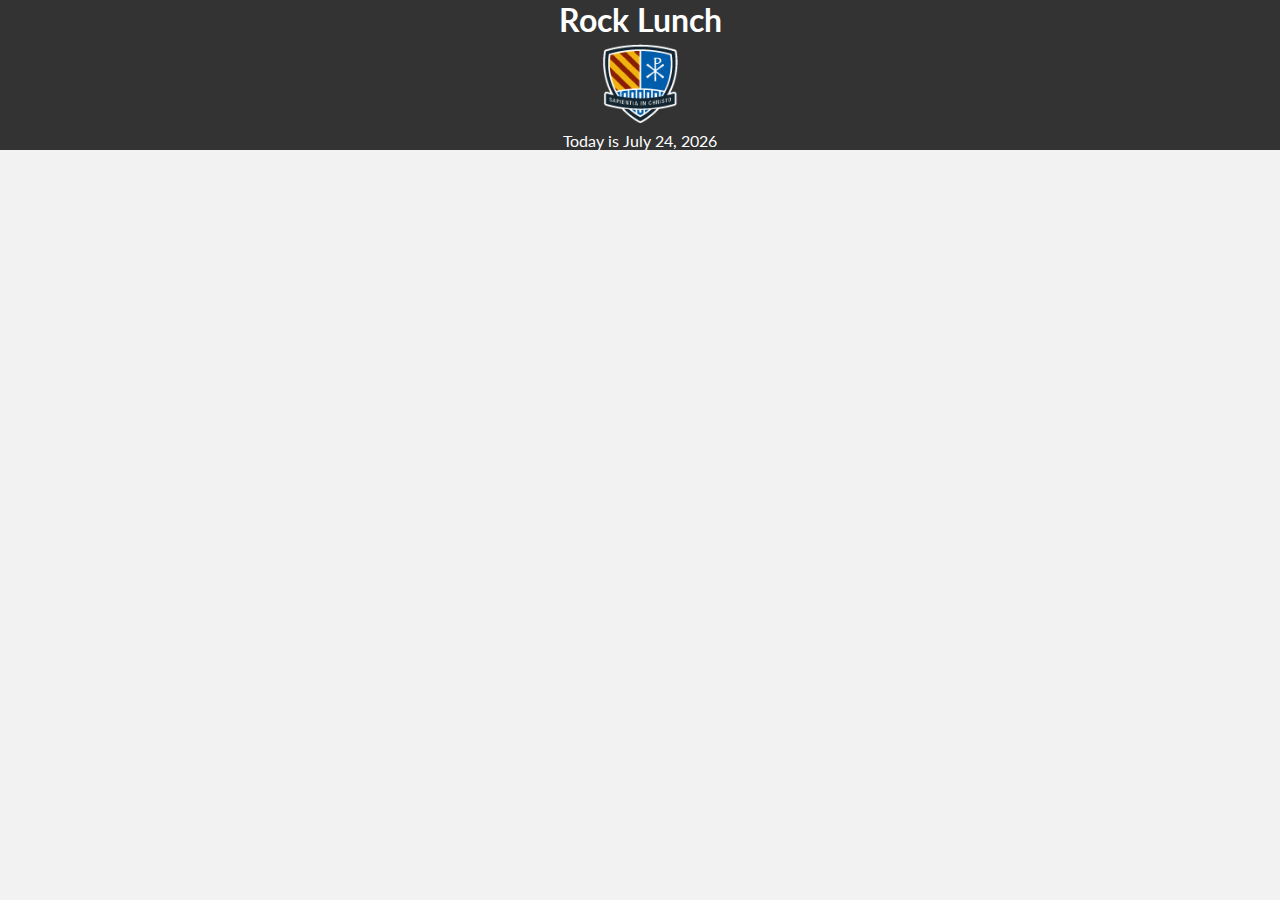
<file: Lunch/site/header.html>
<!DOCTYPE html>
<html lang="en">

<head>
  <meta name="viewport" content="width=device-width, initial-scale=1">
  <link href='https://fonts.googleapis.com/css?family=Lato:300' rel='stylesheet' type='text/css'>
  <link type="text/css" rel="stylesheet" href="main.css" />
  <script src="jquery-1.11.3.min.js"></script>
  <script src="mod-plugins.js"></script>
  <!--<script src="jquery.mobile-1.4.5.min.js"></script>-->
  <script src="moment.min.js"></script>
  <script src="main.js"></script>
</head>

<body>
  <div id="header">
    <h1>Rock Lunch</h1>
    <img src="rockhurst.png" width="75px" alt="Rockhurst" />
    <p id="todaysdate"></p>
  </div>
  <div id="content"><!-- this tag is closed in footer.html -->
</file>
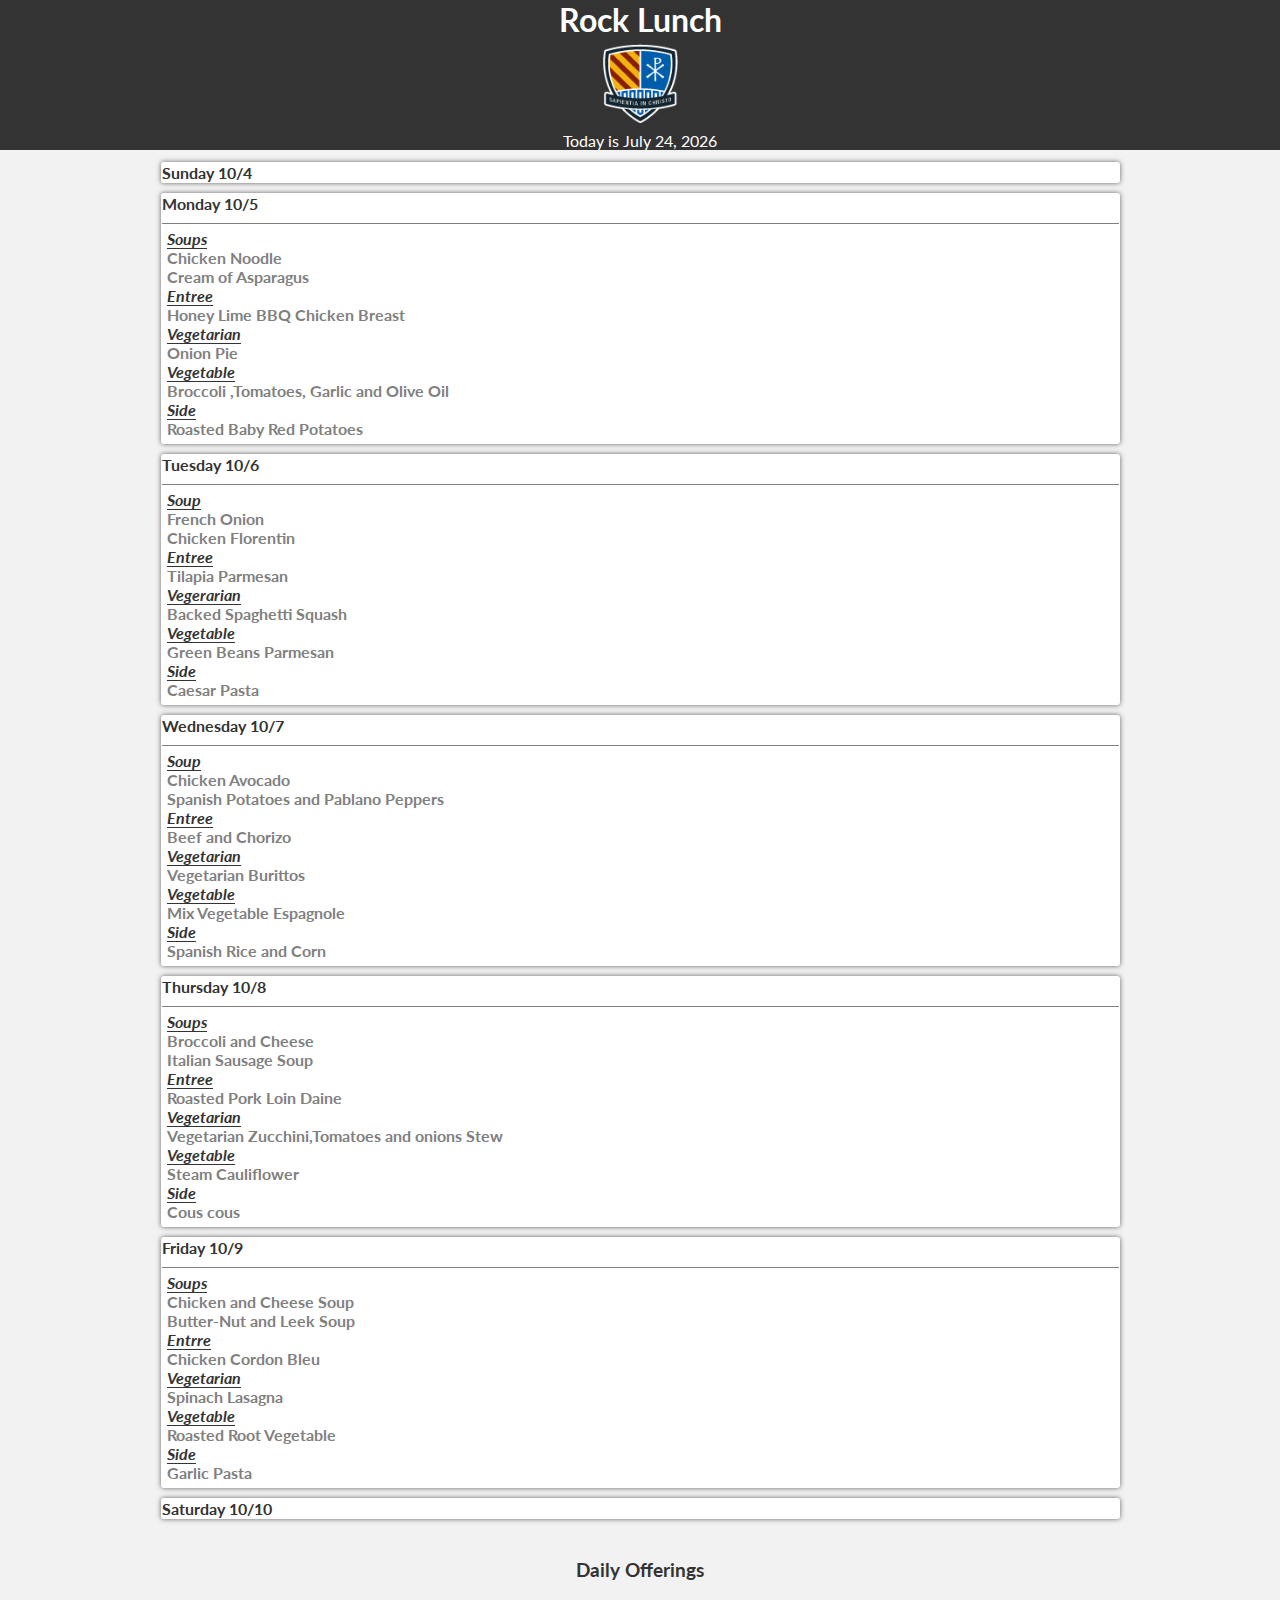
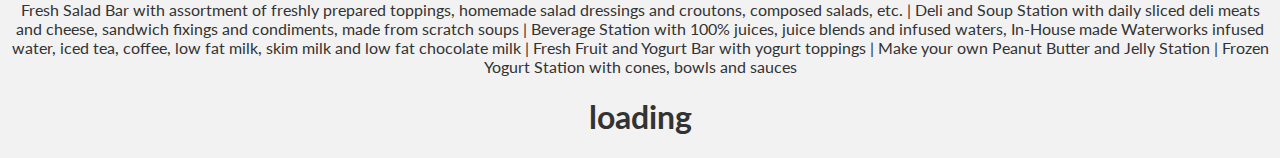
<file: Lunch/site/week.html>
<!-- not used by the app - just a copy from source -->
<!DOCTYPE html>
<html lang="en">

<head>
  <meta name="viewport" content="width=device-width, initial-scale=1">
  <link href='https://fonts.googleapis.com/css?family=Lato:300' rel='stylesheet' type='text/css'>
  <link type="text/css" rel="stylesheet" href="main.css" />
  <script src="jquery-1.11.3.min.js"></script>
  <script src="mod-plugins.js"></script>
  <script src="jquery.mobile-1.4.5.min.js"></script>
  <script src="moment.min.js"></script>
  <script src="main.js"></script>
</head>

<body>
  <div id="header">
    <h1>Rock Lunch</h1>
    <img src="rockhurst.png" width="75px" alt="Rockhurst" />
    <p id="todaysdate"></p>
  </div>
  <div id="content">
<div id='flik_calendar_week'>
  <div class='calendar-nav-month no-print'>
    <button adj='-7' class='change-week btn btn-med btn-default' current_day='2015-10-07' print_month='2015-09-30'>
      << Last week </button>
  </div>
  <div class='calendar-nav-month no-print' style='text-align:center;'>
    <button adj='0' class='btn btn-med btn-default' current_day='2015-10-07' id='this_week'>
      This week
    </button>
  </div>
  <div class='calendar-nav-month no-print' style='text-align:right;'>
    <button adj='7' class='change-week btn btn-med btn-default' current_day='2015-10-07' print_month='2015-10-14'>
      Next week >>
    </button>
  </div>
  <br class='no-print'>
  <table id='table_calendar_week'>
    <tr>
      <td class='weekday weekend' day_no='2015-10-04' id='10415' this_date='10/4/15'>
        <h4>
          Sunday 10/4
          <div class='content' id='content_2015-10-04'>
          </div>
        </h4>
        <span id='content_2015-10-04'></span>
      </td>
      <td class='weekday' day_no='2015-10-05' id='10515' this_date='10/5/15'>
        <h4>
          Monday 10/5
          <div class='content' id='content_2015-10-05'>
            <div class='menu-container'>
              <div class='menu-location menu-upperschool' location='Upper School'>
                <div class='period' day_no='2015-10-05' id='upperschool_lunch' this_date='10/5/15'>
                  <span class='underline-color'>
                    <span class='period-value'>
                      Lunch
                    </span>
                  </span>
                  <div class='category category-week' day_no='2015-10-05' id='upperschool_lunch_soups' this_date='10/5/15'>
                    <span class='category-value'>
                      Soups
                    </span>
                    <div balanced='' class='item item-week' day_no='2015-10-05' id='upperschool_lunch_soups_chickennoodle' this_date='10/5/15'>
                      <span class='item-value' day_no='2015-10-05' this_date='10/5/15'>
                        Chicken Noodle
                      </span>
                    </div>
                    <div balanced='' class='item item-week' day_no='2015-10-05' id='upperschool_lunch_soups_creamofasparagus' this_date='10/5/15'>
                      <span class='item-value' day_no='2015-10-05' this_date='10/5/15'>
                        Cream of Asparagus
                      </span>
                    </div>
                  </div>
                  <div class='category category-week' day_no='2015-10-05' id='upperschool_lunch_entree' this_date='10/5/15'>
                    <span class='category-value'>
                      Entree
                    </span>
                    <div balanced='' class='item item-week' day_no='2015-10-05' id='upperschool_lunch_entree_honeylimebbqchickenbreast' this_date='10/5/15'>
                      <span class='item-value' day_no='2015-10-05' this_date='10/5/15'>
                        Honey Lime BBQ Chicken Breast
                      </span>
                    </div>
                  </div>
                  <div class='category category-week' day_no='2015-10-05' id='upperschool_lunch_vegetarian' this_date='10/5/15'>
                    <span class='category-value'>
                      Vegetarian
                    </span>
                    <div balanced='' class='item item-week' day_no='2015-10-05' id='upperschool_lunch_vegetarian_onionpie' this_date='10/5/15'>
                      <span class='item-value' day_no='2015-10-05' this_date='10/5/15'>
                        Onion Pie
                      </span>
                    </div>
                  </div>
                  <div class='category category-week' day_no='2015-10-05' id='upperschool_lunch_vegetable' this_date='10/5/15'>
                    <span class='category-value'>
                      Vegetable
                    </span>
                    <div balanced='' class='item item-week' day_no='2015-10-05' id='upperschool_lunch_vegetable_broccolitomatoesgarlicandoliveoil' this_date='10/5/15'>
                      <span class='item-value' day_no='2015-10-05' this_date='10/5/15'>
                        Broccoli ,Tomatoes, Garlic and Olive Oil
                      </span>
                    </div>
                  </div>
                  <div class='category category-week' day_no='2015-10-05' id='upperschool_lunch_side' this_date='10/5/15'>
                    <span class='category-value'>
                      Side
                    </span>
                    <div balanced='' class='item item-week' day_no='2015-10-05' id='upperschool_lunch_side_roastedbabyredpotatoes' this_date='10/5/15'>
                      <span class='item-value' day_no='2015-10-05' this_date='10/5/15'>
                        Roasted Baby Red Potatoes
                      </span>
                    </div>
                  </div>
                </div>
              </div>
            </div>
          </div>
        </h4>
        <span id='content_2015-10-05'></span>
      </td>
      <td class='weekday' day_no='2015-10-06' id='10615' this_date='10/6/15'>
        <h4>
          Tuesday 10/6
          <div class='content' id='content_2015-10-06'>
            <div class='menu-container'>
              <div class='menu-location menu-upperschool' location='Upper School'>
                <div class='period' day_no='2015-10-06' id='upperschool_lunch' this_date='10/6/15'>
                  <span class='underline-color'>
                    <span class='period-value'>
                      Lunch
                    </span>
                  </span>
                  <div class='category category-week' day_no='2015-10-06' id='upperschool_lunch_soup' this_date='10/6/15'>
                    <span class='category-value'>
                      Soup
                    </span>
                    <div balanced='' class='item item-week' day_no='2015-10-06' id='upperschool_lunch_soup_frenchonion' this_date='10/6/15'>
                      <span class='item-value' day_no='2015-10-06' this_date='10/6/15'>
                        French Onion
                      </span>
                    </div>
                    <div balanced='' class='item item-week' day_no='2015-10-06' id='upperschool_lunch_soup_chickenflorentin' this_date='10/6/15'>
                      <span class='item-value' day_no='2015-10-06' this_date='10/6/15'>
                        Chicken Florentin
                      </span>
                    </div>
                  </div>
                  <div class='category category-week' day_no='2015-10-06' id='upperschool_lunch_entree' this_date='10/6/15'>
                    <span class='category-value'>
                      Entree
                    </span>
                    <div balanced='' class='item item-week' day_no='2015-10-06' id='upperschool_lunch_entree_tilapiaparmesan' this_date='10/6/15'>
                      <span class='item-value' day_no='2015-10-06' this_date='10/6/15'>
                        Tilapia Parmesan
                      </span>
                    </div>
                  </div>
                  <div class='category category-week' day_no='2015-10-06' id='upperschool_lunch_vegerarian' this_date='10/6/15'>
                    <span class='category-value'>
                      Vegerarian
                    </span>
                    <div balanced='' class='item item-week' day_no='2015-10-06' id='upperschool_lunch_vegerarian_backedspaghettisquash' this_date='10/6/15'>
                      <span class='item-value' day_no='2015-10-06' this_date='10/6/15'>
                        Backed Spaghetti Squash
                      </span>
                    </div>
                  </div>
                  <div class='category category-week' day_no='2015-10-06' id='upperschool_lunch_vegetable' this_date='10/6/15'>
                    <span class='category-value'>
                      Vegetable
                    </span>
                    <div balanced='' class='item item-week' day_no='2015-10-06' id='upperschool_lunch_vegetable_greenbeansparmesan' this_date='10/6/15'>
                      <span class='item-value' day_no='2015-10-06' this_date='10/6/15'>
                        Green Beans Parmesan
                      </span>
                    </div>
                  </div>
                  <div class='category category-week' day_no='2015-10-06' id='upperschool_lunch_side' this_date='10/6/15'>
                    <span class='category-value'>
                      Side
                    </span>
                    <div balanced='' class='item item-week' day_no='2015-10-06' id='upperschool_lunch_side_caesarpasta' this_date='10/6/15'>
                      <span class='item-value' day_no='2015-10-06' this_date='10/6/15'>
                        Caesar Pasta
                      </span>
                    </div>
                  </div>
                </div>
              </div>
            </div>
          </div>
        </h4>
        <span id='content_2015-10-06'></span>
      </td>
      <td class='weekday' day_no='2015-10-07' id='10715' this_date='10/7/15'>
        <h4>
          Wednesday 10/7
          <div class='content' id='content_2015-10-07'>
            <div class='menu-container'>
              <div class='menu-location menu-upperschool' location='Upper School'>
                <div class='period' day_no='2015-10-07' id='upperschool_lunch' this_date='10/7/15'>
                  <span class='underline-color'>
                    <span class='period-value'>
                      Lunch
                    </span>
                  </span>
                  <div class='category category-week' day_no='2015-10-07' id='upperschool_lunch_soup' this_date='10/7/15'>
                    <span class='category-value'>
                      Soup
                    </span>
                    <div balanced='' class='item item-week' day_no='2015-10-07' id='upperschool_lunch_soup_chickenavocado' this_date='10/7/15'>
                      <span class='item-value' day_no='2015-10-07' this_date='10/7/15'>
                        Chicken Avocado
                      </span>
                    </div>
                    <div balanced='' class='item item-week' day_no='2015-10-07' id='upperschool_lunch_soup_spanishpotatoesandpablanopeppers' this_date='10/7/15'>
                      <span class='item-value' day_no='2015-10-07' this_date='10/7/15'>
                        Spanish Potatoes and Pablano Peppers
                      </span>
                    </div>
                  </div>
                  <div class='category category-week' day_no='2015-10-07' id='upperschool_lunch_entree' this_date='10/7/15'>
                    <span class='category-value'>
                      Entree
                    </span>
                    <div balanced='' class='item item-week' day_no='2015-10-07' id='upperschool_lunch_entree_beefandchorizo' this_date='10/7/15'>
                      <span class='item-value' day_no='2015-10-07' this_date='10/7/15'>
                        Beef and Chorizo
                      </span>
                    </div>
                  </div>
                  <div class='category category-week' day_no='2015-10-07' id='upperschool_lunch_vegetarian' this_date='10/7/15'>
                    <span class='category-value'>
                      Vegetarian
                    </span>
                    <div balanced='' class='item item-week' day_no='2015-10-07' id='upperschool_lunch_vegetarian_vegetarianburittos' this_date='10/7/15'>
                      <span class='item-value' day_no='2015-10-07' this_date='10/7/15'>
                        Vegetarian Burittos
                      </span>
                    </div>
                  </div>
                  <div class='category category-week' day_no='2015-10-07' id='upperschool_lunch_vegetable' this_date='10/7/15'>
                    <span class='category-value'>
                      Vegetable
                    </span>
                    <div balanced='' class='item item-week' day_no='2015-10-07' id='upperschool_lunch_vegetable_mixvegetableespagnole' this_date='10/7/15'>
                      <span class='item-value' day_no='2015-10-07' this_date='10/7/15'>
                        Mix Vegetable Espagnole
                      </span>
                    </div>
                  </div>
                  <div class='category category-week' day_no='2015-10-07' id='upperschool_lunch_side' this_date='10/7/15'>
                    <span class='category-value'>
                      Side
                    </span>
                    <div balanced='' class='item item-week' day_no='2015-10-07' id='upperschool_lunch_side_spanishriceandcorn' this_date='10/7/15'>
                      <span class='item-value' day_no='2015-10-07' this_date='10/7/15'>
                        Spanish Rice and Corn
                      </span>
                    </div>
                  </div>
                </div>
              </div>
            </div>
          </div>
        </h4>
        <span id='content_2015-10-07'></span>
      </td>
      <td class='weekday' day_no='2015-10-08' id='10815' this_date='10/8/15'>
        <h4>
          Thursday 10/8
          <div class='content' id='content_2015-10-08'>
            <div class='menu-container'>
              <div class='menu-location menu-upperschool' location='Upper School'>
                <div class='period' day_no='2015-10-08' id='upperschool_lunch' this_date='10/8/15'>
                  <span class='underline-color'>
                    <span class='period-value'>
                      Lunch
                    </span>
                  </span>
                  <div class='category category-week' day_no='2015-10-08' id='upperschool_lunch_soups' this_date='10/8/15'>
                    <span class='category-value'>
                      Soups
                    </span>
                    <div balanced='' class='item item-week' day_no='2015-10-08' id='upperschool_lunch_soups_broccoliandcheese' this_date='10/8/15'>
                      <span class='item-value' day_no='2015-10-08' this_date='10/8/15'>
                        Broccoli and Cheese
                      </span>
                    </div>
                    <div balanced='' class='item item-week' day_no='2015-10-08' id='upperschool_lunch_soups_italiansausagesoup' this_date='10/8/15'>
                      <span class='item-value' day_no='2015-10-08' this_date='10/8/15'>
                        Italian Sausage Soup
                      </span>
                    </div>
                  </div>
                  <div class='category category-week' day_no='2015-10-08' id='upperschool_lunch_entree' this_date='10/8/15'>
                    <span class='category-value'>
                      Entree
                    </span>
                    <div balanced='' class='item item-week' day_no='2015-10-08' id='upperschool_lunch_entree_roastedporkloindaine' this_date='10/8/15'>
                      <span class='item-value' day_no='2015-10-08' this_date='10/8/15'>
                        Roasted Pork Loin Daine
                      </span>
                    </div>
                  </div>
                  <div class='category category-week' day_no='2015-10-08' id='upperschool_lunch_vegetarian' this_date='10/8/15'>
                    <span class='category-value'>
                      Vegetarian
                    </span>
                    <div balanced='' class='item item-week' day_no='2015-10-08' id='upperschool_lunch_vegetarian_vegetarianzucchinitomatoesandonionsstew' this_date='10/8/15'>
                      <span class='item-value' day_no='2015-10-08' this_date='10/8/15'>
                        Vegetarian Zucchini,Tomatoes and onions Stew
                      </span>
                    </div>
                  </div>
                  <div class='category category-week' day_no='2015-10-08' id='upperschool_lunch_vegetable' this_date='10/8/15'>
                    <span class='category-value'>
                      Vegetable
                    </span>
                    <div balanced='' class='item item-week' day_no='2015-10-08' id='upperschool_lunch_vegetable_steamcauliflower' this_date='10/8/15'>
                      <span class='item-value' day_no='2015-10-08' this_date='10/8/15'>
                        Steam Cauliflower
                      </span>
                    </div>
                  </div>
                  <div class='category category-week' day_no='2015-10-08' id='upperschool_lunch_side' this_date='10/8/15'>
                    <span class='category-value'>
                      Side
                    </span>
                    <div balanced='' class='item item-week' day_no='2015-10-08' id='upperschool_lunch_side_couscous' this_date='10/8/15'>
                      <span class='item-value' day_no='2015-10-08' this_date='10/8/15'>
                        Cous cous
                      </span>
                    </div>
                  </div>
                </div>
              </div>
            </div>
          </div>
        </h4>
        <span id='content_2015-10-08'></span>
      </td>
      <td class='weekday' day_no='2015-10-09' id='10915' this_date='10/9/15'>
        <h4>
          Friday 10/9
          <div class='content' id='content_2015-10-09'>
            <div class='menu-container'>
              <div class='menu-location menu-upperschool' location='Upper School'>
                <div class='period' day_no='2015-10-09' id='upperschool_lunch' this_date='10/9/15'>
                  <span class='underline-color'>
                    <span class='period-value'>
                      Lunch
                    </span>
                  </span>
                  <div class='category category-week' day_no='2015-10-09' id='upperschool_lunch_soups' this_date='10/9/15'>
                    <span class='category-value'>
                      Soups
                    </span>
                    <div balanced='' class='item item-week' day_no='2015-10-09' id='upperschool_lunch_soups_chickenandcheesesoup' this_date='10/9/15'>
                      <span class='item-value' day_no='2015-10-09' this_date='10/9/15'>
                        Chicken and Cheese Soup
                      </span>
                    </div>
                    <div balanced='' class='item item-week' day_no='2015-10-09' id='upperschool_lunch_soups_butternutandleeksoup' this_date='10/9/15'>
                      <span class='item-value' day_no='2015-10-09' this_date='10/9/15'>
                        Butter-Nut and Leek Soup
                      </span>
                    </div>
                  </div>
                  <div class='category category-week' day_no='2015-10-09' id='upperschool_lunch_entrre' this_date='10/9/15'>
                    <span class='category-value'>
                      Entrre
                    </span>
                    <div balanced='' class='item item-week' day_no='2015-10-09' id='upperschool_lunch_entrre_chickencordonbleu' this_date='10/9/15'>
                      <span class='item-value' day_no='2015-10-09' this_date='10/9/15'>
                        Chicken Cordon Bleu
                      </span>
                    </div>
                  </div>
                  <div class='category category-week' day_no='2015-10-09' id='upperschool_lunch_vegetarian' this_date='10/9/15'>
                    <span class='category-value'>
                      Vegetarian
                    </span>
                    <div balanced='' class='item item-week' day_no='2015-10-09' id='upperschool_lunch_vegetarian_spinachlasagna' this_date='10/9/15'>
                      <span class='item-value' day_no='2015-10-09' this_date='10/9/15'>
                        Spinach Lasagna
                      </span>
                    </div>
                  </div>
                  <div class='category category-week' day_no='2015-10-09' id='upperschool_lunch_vegetable' this_date='10/9/15'>
                    <span class='category-value'>
                      Vegetable
                    </span>
                    <div balanced='' class='item item-week' day_no='2015-10-09' id='upperschool_lunch_vegetable_roastedrootvegetable' this_date='10/9/15'>
                      <span class='item-value' day_no='2015-10-09' this_date='10/9/15'>
                        Roasted Root Vegetable
                      </span>
                    </div>
                  </div>
                  <div class='category category-week' day_no='2015-10-09' id='upperschool_lunch_side' this_date='10/9/15'>
                    <span class='category-value'>
                      Side
                    </span>
                    <div balanced='' class='item item-week' day_no='2015-10-09' id='upperschool_lunch_side_garlicpasta' this_date='10/9/15'>
                      <span class='item-value' day_no='2015-10-09' this_date='10/9/15'>
                        Garlic Pasta
                      </span>
                    </div>
                  </div>
                </div>
              </div>
            </div>
          </div>
        </h4>
        <span id='content_2015-10-09'></span>
      </td>
      <td class='weekday weekend' day_no='2015-10-10' id='101015' this_date='10/10/15'>
        <h4>
          Saturday 10/10
          <div class='content' id='content_2015-10-10'>
          </div>
        </h4>
        <span id='content_2015-10-10'></span>
      </td>
    </tr>
  </table>
  <a name='daily_offerings'></a>
  <br>
  <span class='daily-offerings'>
    <strong>
      Daily Offerings
    </strong>
    <br>
    <span class='loc-daily-offering daily-offering-upperschool'>
      Fresh Salad Bar with assortment of freshly prepared toppings, homemade salad dressings and croutons, composed salads, etc. | Deli and Soup Station with daily sliced deli meats and cheese, sandwich fixings and condiments, made from scratch soups  | Beverage Station with 100% juices, juice blends and infused waters, In-House made Waterworks infused water, iced tea, coffee, low fat milk, skim milk and low fat chocolate milk | Fresh Fruit and Yogurt Bar with yogurt toppings | Make your own Peanut Butter and Jelly Station | Frozen Yogurt Station with cones, bowls and sauces
    </span>
  </span>
</div>
  </div><!-- this is the closing tag that is opened form header.html -->
  <div class="footer">
    <h3>Daily Offerings</h3>
    <p>Fresh Salad Bar with assortment of freshly prepared toppings, homemade salad dressings and croutons, composed salads, etc. | Deli and Soup Station with daily sliced deli meats and cheese, sandwich fixings and condiments, made from scratch soups | Beverage Station with 100% juices, juice blends and infused waters, In-House made Waterworks infused water, iced tea, coffee, low fat milk, skim milk and low fat chocolate milk | Fresh Fruit and Yogurt Bar with yogurt toppings | Make your own Peanut Butter and Jelly Station | Frozen Yogurt Station with cones, bowls and sauces</p>
  </div>
</body>
</html>
</file>
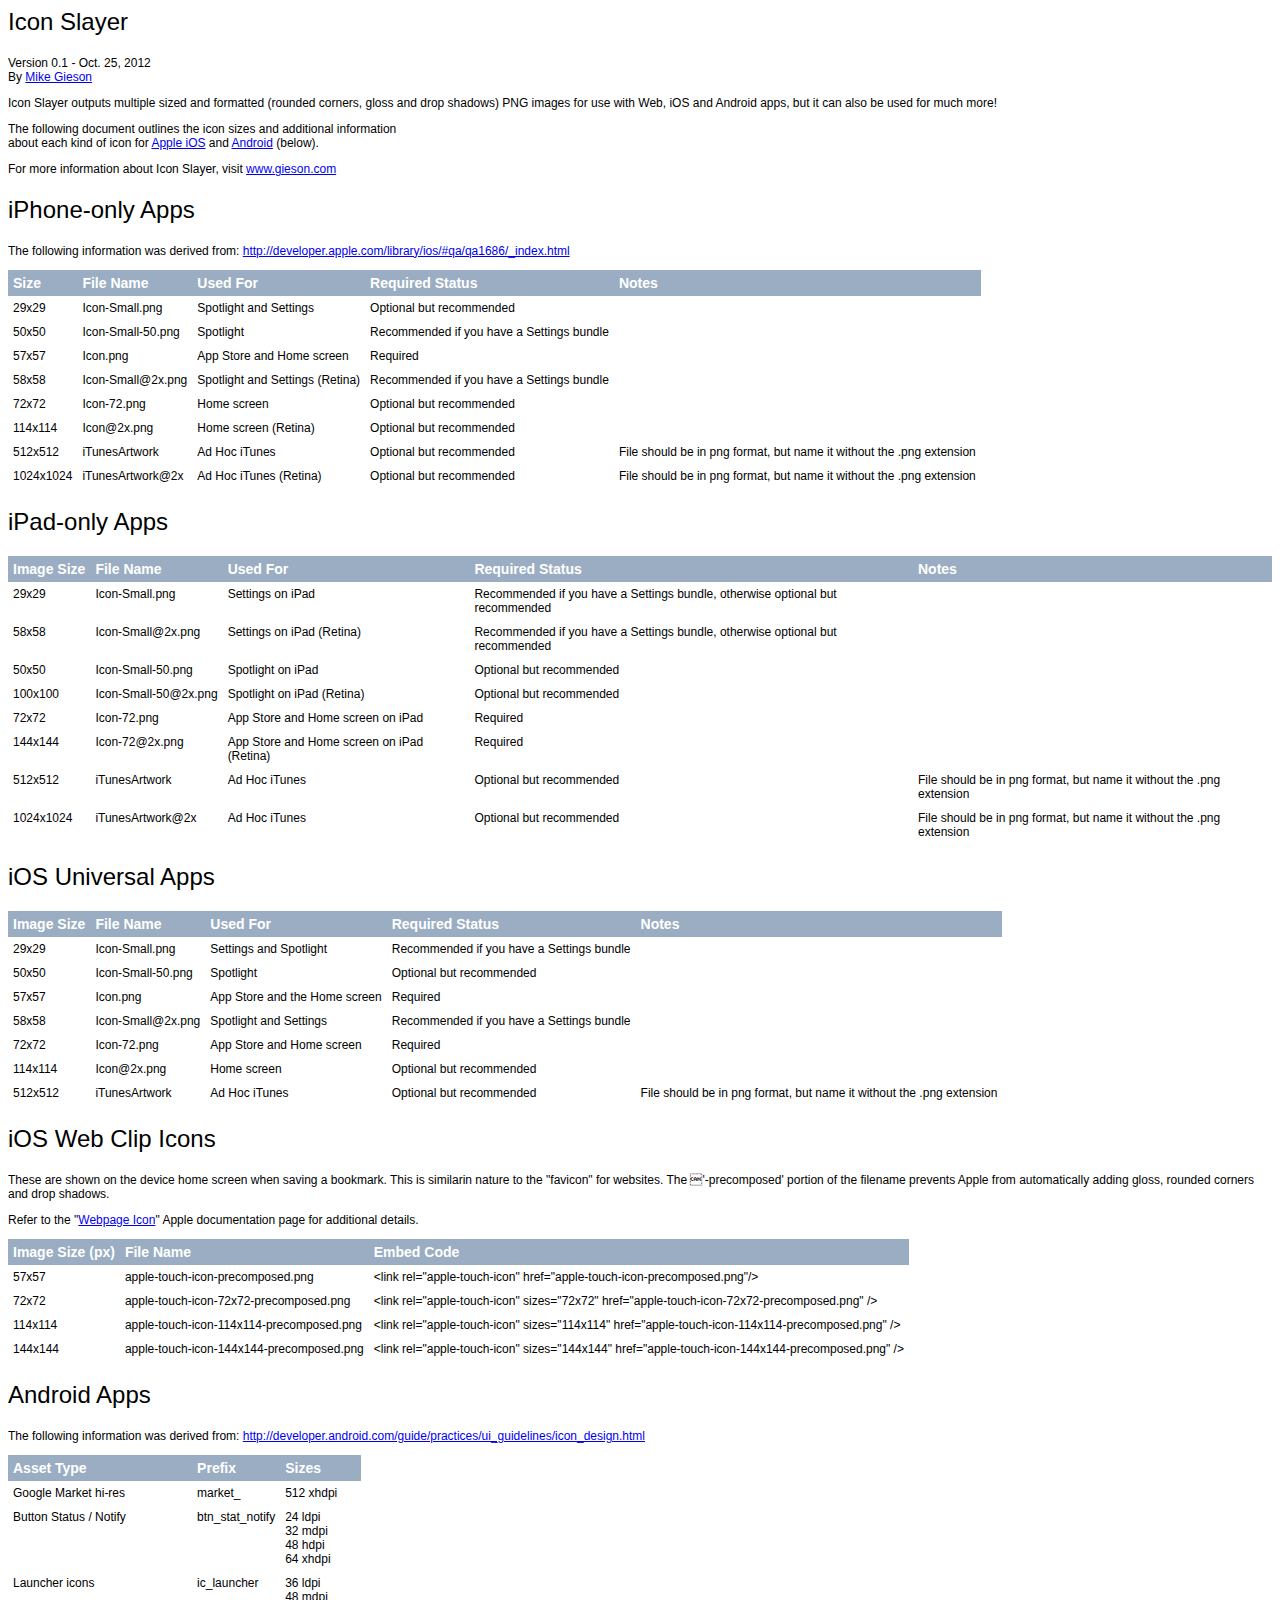
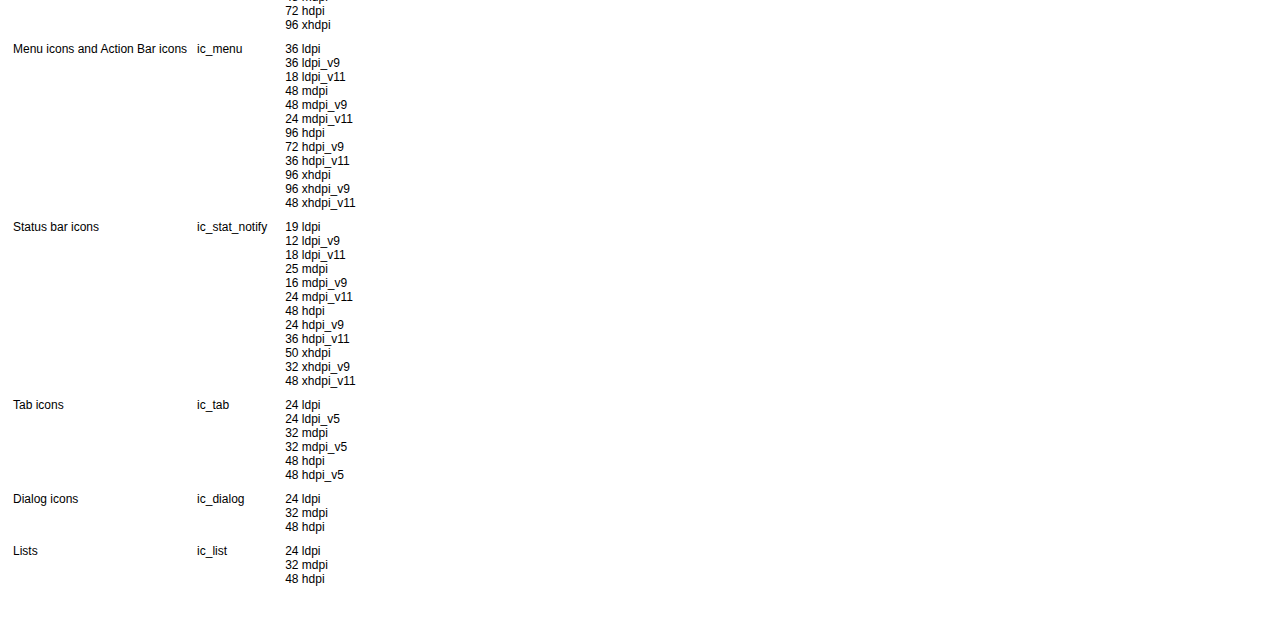
<file: PHP/icons/Rock_Lunch_Icons/Rock_Lunch/READ_ME.html>
<!DOCTYPE HTML PUBLIC "-//W3C//DTD HTML 4.0 Transitional//EN">
<HTML>
<HEAD>
<TITLE>Icon Slayer - An app icon maker</TITLE>
<style type="text/css">
p {
	font-family: Arial, Helvetica, sans-serif;
}
body {
	font-family: "Arial Black", Gadget, sans-serif;
	font-size: 12px;
}
td {
	font-family: Arial, Helvetica, sans-serif;
	font-size: 12px;
	font-weight: normal;
}
.Header {
	font-family: Arial, Helvetica, sans-serif;
	font-size: 14px;
	color: #FFF;
	background-color: #9AADC2;
	white-space: nowrap;
}
h2 {
	font-family: Arial, Helvetica, sans-serif;
	font-size: 24px;
	font-weight: normal;
}
</style>
</HEAD>

<BODY>
<h2>Icon Slayer</h2>
<p>Version 0.1 - Oct. 25, 2012 <br>
By <a href="http://www.gieson.com">Mike Gieson</a></p>
<p>Icon Slayer outputs multiple sized and formatted (rounded corners, gloss and drop shadows) PNG images for use with Web, iOS and Android apps, but it can also be used for much more!</p>
<p>The following document outlines the icon sizes and additional information <br>
about each kind of icon for <a href="#ios">Apple iOS</a>  and <a href="#android">Android</a> (below).</p>
<p>For more information about&nbsp;Icon Slayer, visit <a href="http://www.gieson.com">www.gieson.com</a></p>
<h2><a name="ios"></a></h2>
<h2>iPhone-only Apps</h2>
<p>The following information was derived from: <a href="http://developer.apple.com/library/ios/#qa/qa1686/_index.html">http://developer.apple.com/library/ios/#qa/qa1686/_index.html</a></p>
<table border="0" cellpadding="5" cellspacing="0">
	<tbody>
		<tr>
			<th align="left" class="Header" scope="col"><p>  Size </p></th>
			<th align="left" class="Header" scope="col"><p> File Name </p></th>
			<th align="left" class="Header" scope="col"><p> Used For </p></th>
			<th align="left" class="Header" scope="col"><p> Required Status </p></th>
			<th align="left" class="Header" scope="col"><p> Notes </p></th>
		</tr>
		<tr>
			<td align="left" valign="top" scope="row"><p> 29x29 </p></td>
			<td align="left" valign="top" nowrap><p> Icon-Small.png </p></td>
			<td align="left" valign="top"><p> Spotlight and Settings </p></td>
			<td align="left" valign="top"><p> Optional but recommended </p></td>
			<td align="left" valign="top"><p>&nbsp;</p></td>
		</tr>
		<tr>
			<td align="left" valign="top" scope="row"><p> 50x50 </p></td>
			<td align="left" valign="top" nowrap><p> Icon-Small-50.png </p></td>
			<td align="left" valign="top"><p> Spotlight</p></td>
			<td align="left" valign="top"><p> Recommended if you have a Settings bundle</p></td>
			<td align="left" valign="top"><p>&nbsp;</p></td>
		</tr>
		<tr>
			<td align="left" valign="top" scope="row"><p> 57x57 </p></td>
			<td align="left" valign="top" nowrap><p> Icon.png </p></td>
			<td align="left" valign="top"><p> App Store and Home screen</p></td>
			<td align="left" valign="top"><p> Required </p></td>
			<td align="left" valign="top"><p>&nbsp;</p></td>
		</tr>
		<tr>
			<td align="left" valign="top" scope="row"><p> 58x58 </p></td>
			<td align="left" valign="top" nowrap><p> Icon-Small@2x.png </p></td>
			<td align="left" valign="top"><p>  Spotlight and Settings (Retina)</p></td>
			<td align="left" valign="top"><p> Recommended if you have a Settings bundle</p></td>
			<td align="left" valign="top"><p>&nbsp;</p></td>
		</tr>
		<tr>
			<td align="left" valign="top" scope="row"><p> 72x72 </p></td>
			<td align="left" valign="top" nowrap><p> Icon-72.png </p></td>
			<td align="left" valign="top"><p> Home screen</p></td>
			<td align="left" valign="top"><p> Optional but recommended </p></td>
			<td align="left" valign="top"><p>&nbsp;</p></td>
		</tr>
		<tr>
			<td align="left" valign="top" scope="row"><p> 114x114 </p></td>
			<td align="left" valign="top" nowrap><p> Icon@2x.png </p></td>
			<td align="left" valign="top"><p> Home screen (Retina) </p></td>
			<td align="left" valign="top"><p> Optional but recommended </p></td>
			<td align="left" valign="top"><p>&nbsp;</p></td>
		</tr>
		<tr>
			<td align="left" valign="top" scope="row"><p> 512x512 </p></td>
			<td align="left" valign="top" nowrap><p> iTunesArtwork </p></td>
			<td align="left" valign="top"><p> Ad Hoc iTunes </p></td>
			<td align="left" valign="top"><p> Optional but recommended </p></td>
			<td align="left" valign="top"><p> File should be in png format, but name it without the .png extension </p></td>
		</tr>
		<tr>
			<td align="left" valign="top" scope="row"><p> 1024x1024 </p></td>
			<td align="left" valign="top" nowrap><p> iTunesArtwork@2x</p></td>
			<td align="left" valign="top"><p> Ad Hoc iTunes (Retina) </p></td>
			<td align="left" valign="top"><p> Optional but recommended </p></td>
			<td align="left" valign="top"><p> File should be in png format, but name it without the .png extension </p></td>
		</tr>
	</tbody>
</table>
<h2>iPad-only Apps</h2>
<table class="graybox" border="0" cellpadding="5" cellspacing="0">
	<tbody>
		<tr>
			<th align="left" class="Header" scope="col"><p> Image Size </p></th>
			<th align="left" class="Header" scope="col"><p> File Name </p></th>
			<th align="left" class="Header" scope="col"><p> Used For </p></th>
			<th align="left" class="Header" scope="col"><p> Required Status </p></th>
			<th align="left" class="Header" scope="col"><p> Notes </p></th>
		</tr>
		<tr>
			<td align="left" valign="top" scope="row"><p> 29x29 </p></td>
			<td align="left" valign="top" nowrap><p> Icon-Small.png </p></td>
			<td align="left" valign="top"><p> Settings on iPad </p></td>
			<td align="left" valign="top"><p> Recommended if you have a Settings bundle, otherwise optional but recommended </p></td>
			<td align="left" valign="top"><p>&nbsp; </p></td>
		</tr>
		<tr>
			<td align="left" valign="top" scope="row"><p> 58x58 </p></td>
			<td align="left" valign="top" nowrap><p> Icon-Small@2x.png </p></td>
			<td align="left" valign="top"><p> Settings on iPad (Retina)</p></td>
			<td align="left" valign="top"><p> Recommended if you have a Settings bundle, otherwise optional but recommended </p></td>
			<td align="left" valign="top"><p>&nbsp; </p></td>
		</tr>
		<tr>
			<td align="left" valign="top" scope="row"><p> 50x50 </p></td>
			<td align="left" valign="top" nowrap><p> Icon-Small-50.png </p></td>
			<td align="left" valign="top"><p> Spotlight on iPad </p></td>
			<td align="left" valign="top"><p> Optional but recommended </p></td>
			<td align="left" valign="top"><p>&nbsp; </p></td>
		</tr>
		<tr>
			<td align="left" valign="top" scope="row"><p> 100x100 </p></td>
			<td align="left" valign="top" nowrap><p> Icon-Small-50@2x.png </p></td>
			<td align="left" valign="top"><p> Spotlight on iPad  (Retina)</p></td>
			<td align="left" valign="top"><p> Optional but recommended </p></td>
			<td align="left" valign="top"><p>&nbsp; </p></td>
		</tr>
		<tr>
			<td align="left" valign="top" scope="row"><p> 72x72 </p></td>
			<td align="left" valign="top" nowrap><p> Icon-72.png </p></td>
			<td align="left" valign="top"><p> App Store and Home screen on iPad </p></td>
			<td align="left" valign="top"><p> Required </p></td>
			<td align="left" valign="top"><p>&nbsp; </p></td>
		</tr>
		<tr>
			<td align="left" valign="top" scope="row"><p> 144x144 </p></td>
			<td align="left" valign="top" nowrap><p> Icon-72@2x.png </p></td>
			<td align="left" valign="top"><p> App Store and Home screen on iPad  (Retina)</p></td>
			<td align="left" valign="top"><p> Required </p></td>
			<td align="left" valign="top"><p>&nbsp; </p></td>
		</tr>
		<tr>
			<td align="left" valign="top" scope="row"><p> 512x512 </p></td>
			<td align="left" valign="top" nowrap><p> iTunesArtwork </p></td>
			<td align="left" valign="top"><p> Ad Hoc iTunes </p></td>
			<td align="left" valign="top"><p> Optional but recommended </p></td>
			<td align="left" valign="top"><p> File should be in png format, but name it without the .png extension </p></td>
		</tr>
		<tr>
			<td align="left" valign="top" scope="row"><p> 1024x1024 </p></td>
			<td align="left" valign="top" nowrap><p> iTunesArtwork@2x</p></td>
			<td align="left" valign="top"><p> Ad Hoc iTunes </p></td>
			<td align="left" valign="top"><p> Optional but recommended </p></td>
			<td align="left" valign="top"><p> File should be in png format, but name it without the .png extension </p></td>
		</tr>
	</tbody>
</table>
<h2>iOS Universal Apps</h2>
<table class="graybox" border="0" cellpadding="5" cellspacing="0">
	<tbody>
		<tr>
			<th align="left" class="Header" scope="col"><p> Image Size </p></th>
			<th align="left" class="Header" scope="col"><p> File Name </p></th>
			<th align="left" class="Header" scope="col"><p> Used For </p></th>
			<th align="left" class="Header" scope="col"><p> Required Status </p></th>
			<th align="left" class="Header" scope="col"><p> Notes </p></th>
		</tr>
		<tr>
			<td align="left" valign="top" scope="row"><p> 29x29 </p></td>
			<td align="left" valign="top" nowrap><p> Icon-Small.png </p></td>
			<td align="left" valign="top"><p> Settings and Spotlight</p></td>
			<td align="left" valign="top"><p> Recommended if you have a Settings bundle</p></td>
			<td align="left" valign="top"><p>&nbsp; </p></td>
		</tr>
		<tr>
			<td align="left" valign="top" scope="row"><p> 50x50 </p></td>
			<td align="left" valign="top" nowrap><p> Icon-Small-50.png </p></td>
			<td align="left" valign="top"><p> Spotlight</p></td>
			<td align="left" valign="top"><p> Optional but recommended </p></td>
			<td align="left" valign="top"><p>&nbsp; </p></td>
		</tr>
		<tr>
			<td align="left" valign="top" scope="row"><p> 57x57 </p></td>
			<td align="left" valign="top" nowrap><p> Icon.png </p></td>
			<td align="left" valign="top"><p> App Store and the Home screen</p></td>
			<td align="left" valign="top"><p> Required </p></td>
			<td align="left" valign="top"><p>&nbsp; </p></td>
		</tr>
		<tr>
			<td align="left" valign="top" scope="row"><p> 58x58 </p></td>
			<td align="left" valign="top" nowrap><p> Icon-Small@2x.png </p></td>
			<td align="left" valign="top"><p> Spotlight and Settings</p></td>
			<td align="left" valign="top"><p> Recommended if you have a Settings bundle</p></td>
			<td align="left" valign="top"><p>&nbsp; </p></td>
		</tr>
		<tr>
			<td align="left" valign="top" scope="row"><p> 72x72 </p></td>
			<td align="left" valign="top" nowrap><p> Icon-72.png </p></td>
			<td align="left" valign="top"><p> App Store and Home screen</p></td>
			<td align="left" valign="top"><p> Required </p></td>
			<td align="left" valign="top"><p>&nbsp; </p></td>
		</tr>
		<tr>
			<td align="left" valign="top" scope="row"><p> 114x114 </p></td>
			<td align="left" valign="top" nowrap><p> Icon@2x.png </p></td>
			<td align="left" valign="top"><p> Home screen</p></td>
			<td align="left" valign="top"><p> Optional but recommended </p></td>
			<td align="left" valign="top"><p>&nbsp; </p></td>
		</tr>
		<tr>
			<td align="left" valign="top" scope="row"><p> 512x512 </p></td>
			<td align="left" valign="top" nowrap><p> iTunesArtwork </p></td>
			<td align="left" valign="top"><p> Ad Hoc iTunes </p></td>
			<td align="left" valign="top"><p> Optional but recommended </p></td>
			<td align="left" valign="top"><p> File should be in png format, but name it without the .png extension </p></td>
		</tr>
	</tbody>
</table>
<h2>iOS Web Clip Icons</h2>
<p>These are shown on the device home screen when saving a bookmark. This is similarin nature to the &quot;favicon&quot; for websites. The '-precomposed' portion of the filename prevents Apple from automatically adding gloss, rounded corners  and drop shadows.</p>
<p>Refer to the &quot;<a href="http://developer.apple.com/library/ios/#documentation/AppleApplications/Reference/SafariWebContent/ConfiguringWebApplications/ConfiguringWebApplications.html">Webpage Icon</a>&quot; Apple documentation page for additional details.<br>
</p>
<table class="graybox" border="0" cellpadding="5" cellspacing="0">
	<tbody>
		<tr>
			<th align="left" class="Header" scope="col"><p> Image Size (px) </p></th>
			<th align="left" class="Header" scope="col"><p> File Name </p></th>
			<th align="left" class="Header" scope="col"><p> Embed Code</p></th>
		</tr>
		<tr>
			<td align="left" valign="top" scope="row"><p> 57x57 </p></td>
			<td align="left" valign="top" nowrap><p> apple-touch-icon-precomposed.png</p></td>
			<td align="left" valign="top"><p> &lt;link rel=&quot;apple-touch-icon&quot; href=&quot;apple-touch-icon-precomposed.png&quot;/&gt;</p></td>
		</tr>
		<tr>
			<td align="left" valign="top" scope="row"><p> 72x72</p></td>
			<td align="left" valign="top" nowrap><p> apple-touch-icon-72x72-precomposed.png</p></td>
			<td align="left" valign="top"><p>&lt;link rel=&quot;apple-touch-icon&quot; sizes=&quot;72x72&quot; href=&quot;apple-touch-icon-72x72-precomposed.png&quot; /&gt;</p></td>
		</tr>
		<tr>
			<td align="left" valign="top" scope="row"><p> 114x114</p></td>
			<td align="left" valign="top" nowrap><p> apple-touch-icon-114x114-precomposed.png</p></td>
			<td align="left" valign="top"><p>&lt;link rel=&quot;apple-touch-icon&quot; sizes=&quot;114x114&quot; href=&quot;apple-touch-icon-114x114-precomposed.png&quot; /&gt;</p></td>
		</tr>
		<tr>
			<td align="left" valign="top" scope="row"><p> 144x144</p></td>
			<td align="left" valign="top" nowrap><p> apple-touch-icon-144x144-precomposed.png</p></td>
			<td align="left" valign="top"><p>&lt;link rel=&quot;apple-touch-icon&quot; sizes=&quot;144x144&quot; href=&quot;apple-touch-icon-144x144-precomposed.png&quot; /&gt;</p></td>
		</tr>
	</tbody>
</table>
<p><a name="android" id="android"></a></p>
<h2>Android Apps</h2>
<p>The following information was derived from: <a href="http://developer.android.com/guide/practices/ui_guidelines/icon_design.html">http://developer.android.com/guide/practices/ui_guidelines/icon_design.html</a></p>
<table border="0" cellpadding="5" cellspacing="0">
	<tbody>
		<tr>
			<th align="left" class="Header" scope="col"><p> Asset Type </p></th>
			<th align="left" class="Header" scope="col"><p> Prefix</p></th>
			<th align="left" class="Header" scope="col"><p> Sizes</p></th>
		</tr>
		<tr>
			<td align="left" valign="top" scope="row"><p>Google Market hi-res</p></td>
			<td align="left" valign="top" nowrap><p>market_</p></td>
			<td align="left" valign="top"><p>512		xhdpi</p></td>
		</tr>
		<tr>
			<td align="left" valign="top" scope="row"><p> Button Status / Notify</p></td>
			<td align="left" valign="top" nowrap><p> btn_stat_notify</p></td>
			<td align="left" valign="top"><p>24		ldpi<br>
				32		mdpi<br>
				48		hdpi <br>
				64		xhdpi</p></td>
		</tr>
		<tr>
			<td align="left" valign="top" scope="row"><p> Launcher icons</p></td>
			<td align="left" valign="top" nowrap><p>ic_launcher</p></td>
			<td align="left" valign="top"><p>36 ldpi<br>
				48 mdpi<br>
				72 hdpi <br>
				96 xhdpi</p></td>
		</tr>
		<tr>
			<td align="left" valign="top" scope="row"><p> Menu icons and Action Bar icons</p></td>
			<td align="left" valign="top" nowrap><p> ic_menu</p></td>
			<td align="left" valign="top"><p>36 ldpi<br>
				36 ldpi_v9<br>
				18 ldpi_v11<br>
				48 mdpi<br>
				48 mdpi_v9<br>
				24 mdpi_v11<br>
				96 hdpi<br>
				72 hdpi_v9<br>
				36 hdpi_v11<br>
				96 xhdpi<br>
				96 xhdpi_v9<br>
				48 xhdpi_v11</p></td>
		</tr>
		<tr>
			<td align="left" valign="top" scope="row"><p> Status bar icons </p></td>
			<td align="left" valign="top" nowrap><p> ic_stat_notify </p></td>
			<td align="left" valign="top"><p>19 ldpi<br>
				12 ldpi_v9<br>
				18 ldpi_v11<br>
				25 mdpi<br>
				16 mdpi_v9<br>
				24 mdpi_v11<br>
				48 hdpi<br>
				24 hdpi_v9<br>
				36 hdpi_v11<br>
				50 xhdpi<br>
				32 xhdpi_v9<br>
				48 xhdpi_v11</p></td>
		</tr>
		<tr>
			<td align="left" valign="top" scope="row"><p> Tab icons</p></td>
			<td align="left" valign="top" nowrap><p> ic_tab</p></td>
			<td align="left" valign="top"><p>24 ldpi<br>
				24 ldpi_v5<br>
				32 mdpi<br>
				32 mdpi_v5<br>
				48 hdpi<br>
				48 hdpi_v5</p></td>
		</tr>
		<tr>
			<td align="left" valign="top" scope="row"><p> Dialog icons</p></td>
			<td align="left" valign="top" nowrap><p> ic_dialog</p></td>
			<td align="left" valign="top"><p>24 ldpi<br>
				32 mdpi<br>
				48 hdpi</p></td>
		</tr>
		<tr>
			<td align="left" valign="top" scope="row"><p>Lists</p></td>
			<td align="left" valign="top" nowrap><p>ic_list</p></td>
			<td align="left" valign="top"><p>24 ldpi<br>
				32 mdpi<br>
				48 hdpi</p></td>
		</tr>
	</tbody>
</table>
<p>&nbsp;</p>
</BODY>
</HTML>
</file>
<file: Lunch/site/main.css>
body{
    background: #f2f2f2;
    color: #333;
    font-family: 'Lato', sans-serif;
    text-align: center;
    margin: 0;
    width: 100%;
}
h4{
    margin: 0;
}
p{
    margin: 0;
}
.no-print{
    display: none;
}
.calendar-nav-month{
    display: none;
}
.weekend{
    display: none;
}
.weekday{
    text-align: left;
    display: inline-block;
    background: #fff;
    -webkit-box-shadow: 0px 0px 5px 0px rgba(50, 50, 50, 0.75);
    -moz-box-shadow:    0px 0px 5px 0px rgba(50, 50, 50, 0.75);
    box-shadow:         0px 0px 5px 0px rgba(50, 50, 50, 0.75);
    margin-top: 10px;
    width: 95%;
    -webkit-border-radius: 3px;
    -moz-border-radius: 3px;
    border-radius: 3px;
}
#header{
    width: 100%;
    background: #333;
    color: white;
}
#header h1{
    margin: 0;
}
#header img{
    display: inline-block;
    margin: 5px 15px 5px 15px;;
}
.daily-offerings{
    display: none;
}
.footer{
    width: 100%;
    margin-top: 10px;
    color: #333;
}
.footer p{
    margin: 10px 10px 0 10px;
}
#upperschool_lunch{
    background: #fff;
    color: #808080;
    margin-top: 10px;
    border-top: 1px solid #808080;
    padding: 5px;
    -moz-border-radius-bottomright: 3px;
    -webkit-border-bottom-right-radius: 3px;
    border-bottom-right-radius: 3px;
    -moz-border-radius-bottomleft: 3px;
    -webkit-border-bottom-left-radius: 3px;
    border-bottom-left-radius: 3px;
}
.category-value{
    font-style: italic;
    color: #333;
    border-bottom: 1px solid #333;
}
.period-value{
    display: none;
}
/* iPads (portrait) ----------- */
@media only screen 
and (min-device-width : 768px) 
and (max-device-width : 1024px) 
and (orientation : landscape) {
    .weekday{
        width: 75%;
    }
}
/* Desktops and laptops ----------- */
@media only screen 
and (min-width : 1224px) {
    .weekday{
        width: 75%;
    }
}
</file>
